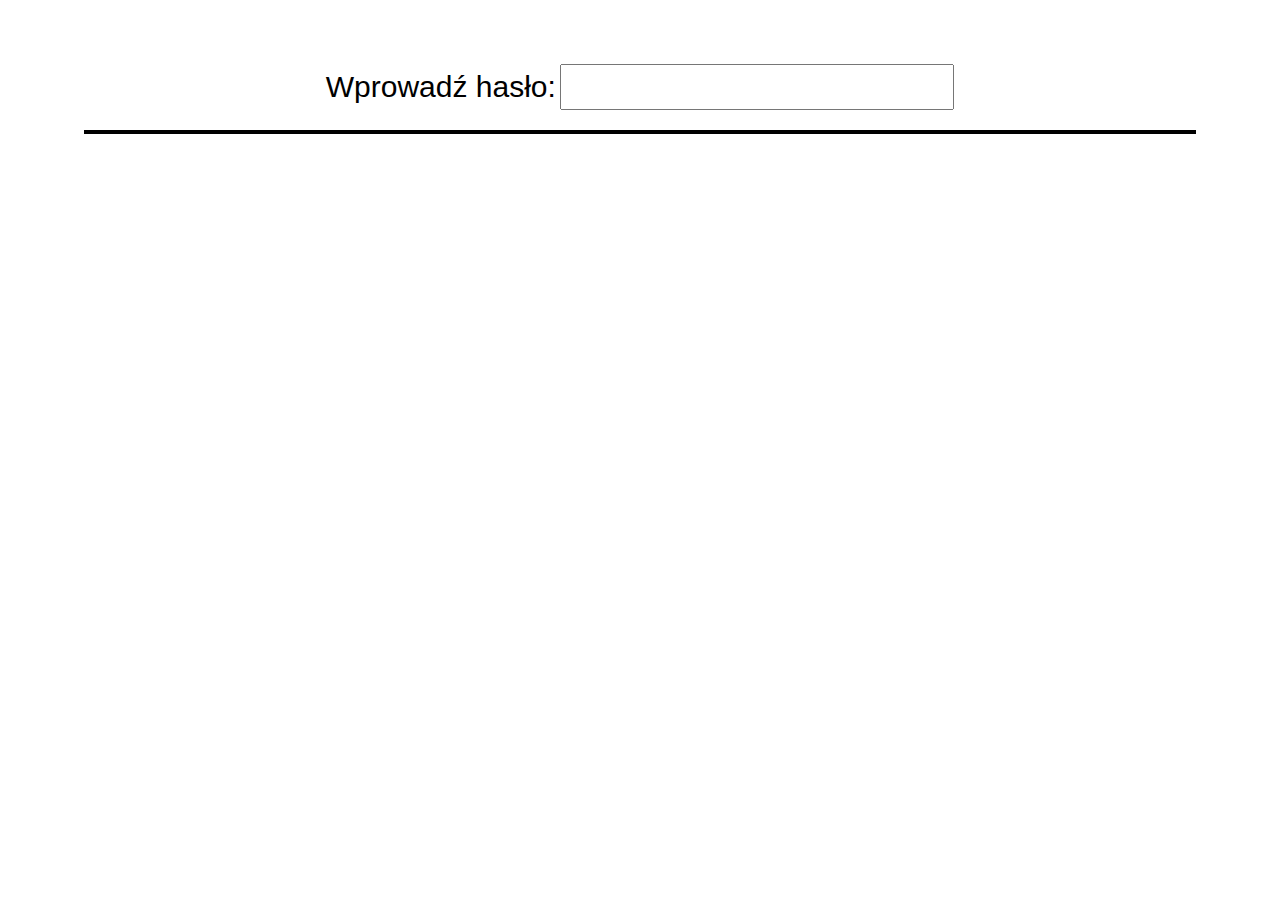
<file: exercise1/index.html>
<!DOCTYPE html>
<html lang="en">
  <head>
    <meta charset="UTF-8" />
    <meta http-equiv="X-UA-Compatible" content="IE=edge" />
    <meta name="viewport" content="width=device-width, initial-scale=1.0" />
    <title>Samuraj-project5-exercise1</title>
    <link rel="stylesheet" href="main.css" />
  </head>
  <body>
    <label for="pass">Wprowadź hasło:</label>
    <input id="pass" type="text">
    <div class="message"></div>
    <script src="main.js"></script>
  </body>
</html>
</file>
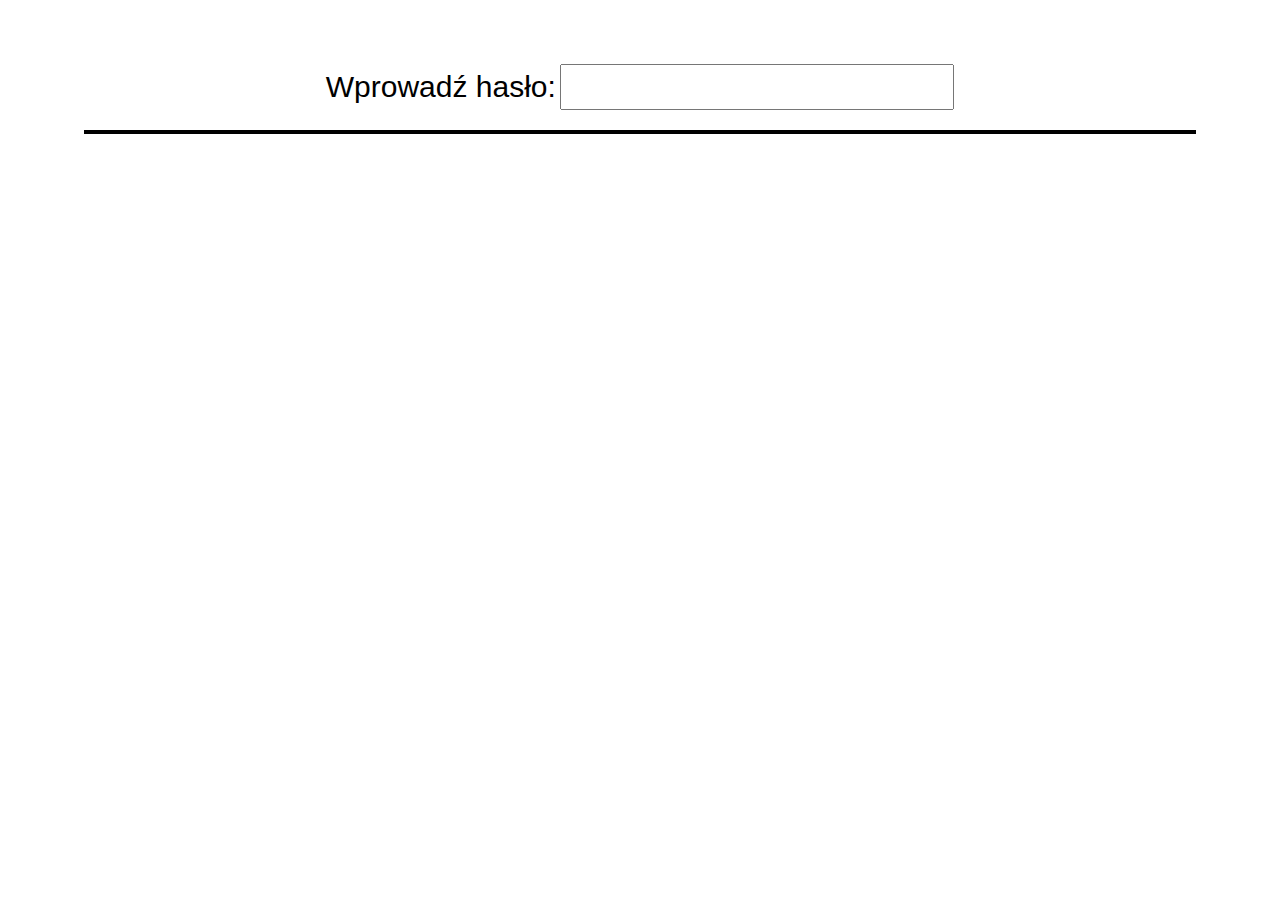
<file: exercise2/index.html>
<!DOCTYPE html>
<html lang="en">
  <head>
    <meta charset="UTF-8" />
    <meta http-equiv="X-UA-Compatible" content="IE=edge" />
    <meta name="viewport" content="width=device-width, initial-scale=1.0" />
    <title>Samuraj-project5-exercise2</title>
    <link rel="stylesheet" type="text/css" href="main.css" />
  </head>
  <body>
    <label for="pass">Wprowadź hasło:</label>
    <input id="pass" type="text" />
    <div></div>
    <script src="main.js"></script>
  </body>
</html>
</file>
<file: exercise1/main.css>
body {
    margin: 5vw;
    text-align: center;
    font-family: arial;
}

label, input {
    height: 40px;
    line-height: 40px;
    font-size: 30px
}

div {
    margin: 20px;
    border: 2px solid black;
    font-size: 40px;
}
</file>
<file: exercise2/main.css>
body {
  margin: 5vw;
  text-align: center;
  font-family: arial;
}

label,
input {
  height: 40px;
  line-height: 40px;
  font-size: 30px;
}

div {
  margin: 20px;
  border: 2px solid black;
  font-size: 40px;
}
</file>
